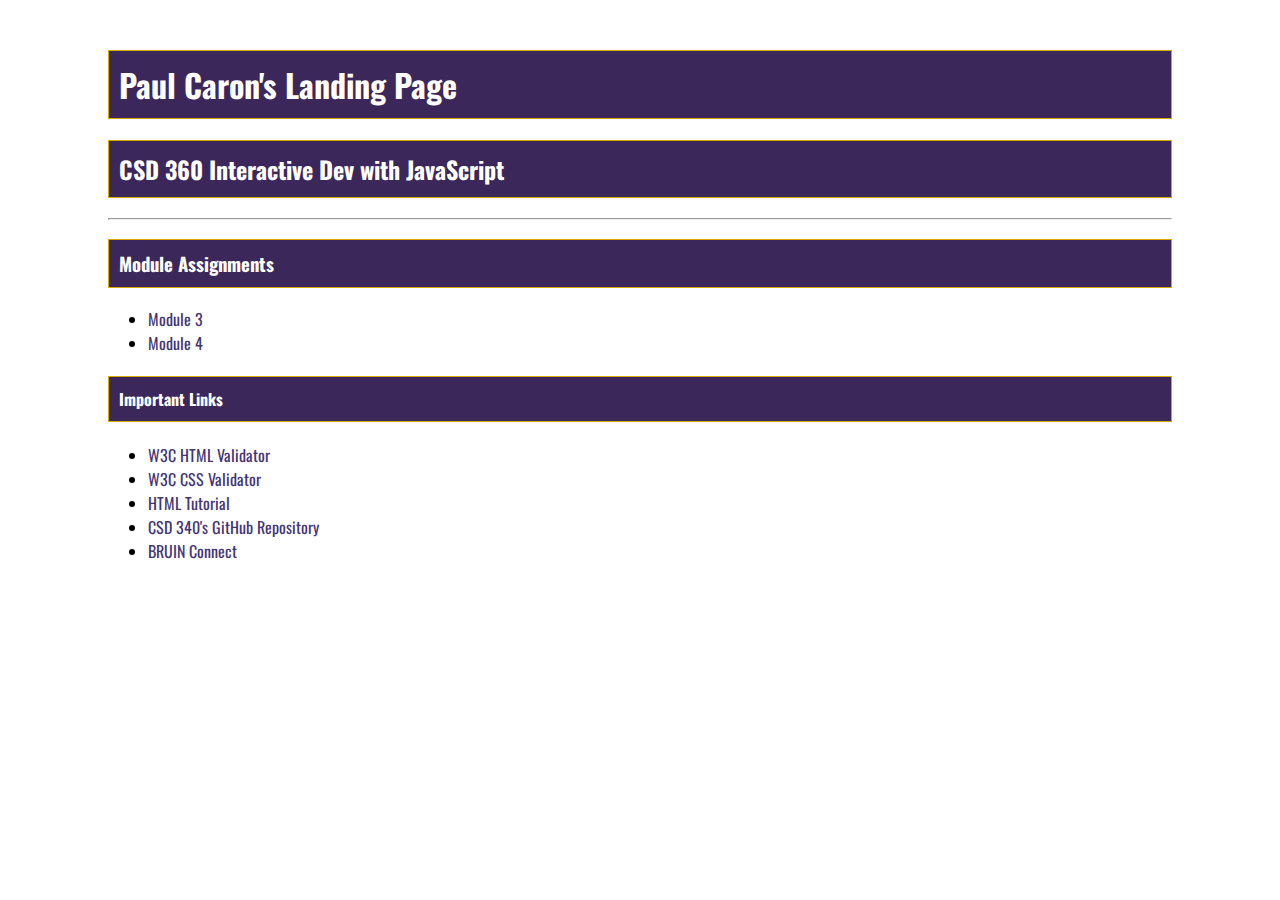
<file: index.html>
<!doctype html>
<html lang="en">
<head>
<meta charset="utf-8">
<link rel="stylesheet" type="text/css" href="Module_3/site.css" />	
<title>Paul Caron's CSD340 Landing Page</title>	
<meta name="Description" content=""/>
<meta name="Keywords" content="Javascript, Bellevue University"/>
<meta name="robots" content="nofollow" />
<link rel="preconnect" href="https://fonts.googleapis.com">
<link rel="preconnect" href="https://fonts.gstatic.com" crossorigin>
<link href="https://fonts.googleapis.com/css2?family=Oswald:wght@300;500;700&family=Quattrocento:wght@400;700&display=swap" rel="stylesheet">
</head>

<body>
	<div id="container">
	<h1>Paul Caron's Landing Page</h1>
	<h2>CSD 360 Interactive Dev with JavaScript</h2>
	<hr/>
	<h3>Module Assignments</h3>
	<ul>
		<li><a href="Module_3/module3assignment.html" target="_blank">Module 3</a></li>	
		<li><a href="Module_4/module4assignment.html" target="_blank">Module 4</a></li>
		
	</ul>
	<!--
	<h3>Projects</h3>
	<ul>
		<li><a href="#"></a></li>
		
	</ul>	
	-->
	<h4>Important Links</h4>
	<ul>
		<li><a href="https://validator.w3.org/">W3C HTML Validator</a></li>
		<li><a href="http://jigsaw.w3.org/css-validator/">W3C CSS Validator</a></li>
		<li><a href="https://www.w3schools.com/html/">HTML Tutorial</a></li>
		<li><a href="https://github.com/pcaron34/csd-340">CSD 340's GitHub Repository</a></li>
		<li><a href="https://bruinconnect.bellevue.edu/">BRUIN Connect</a></li>
	</ul>
	</div>
</body>
</html>
</file>
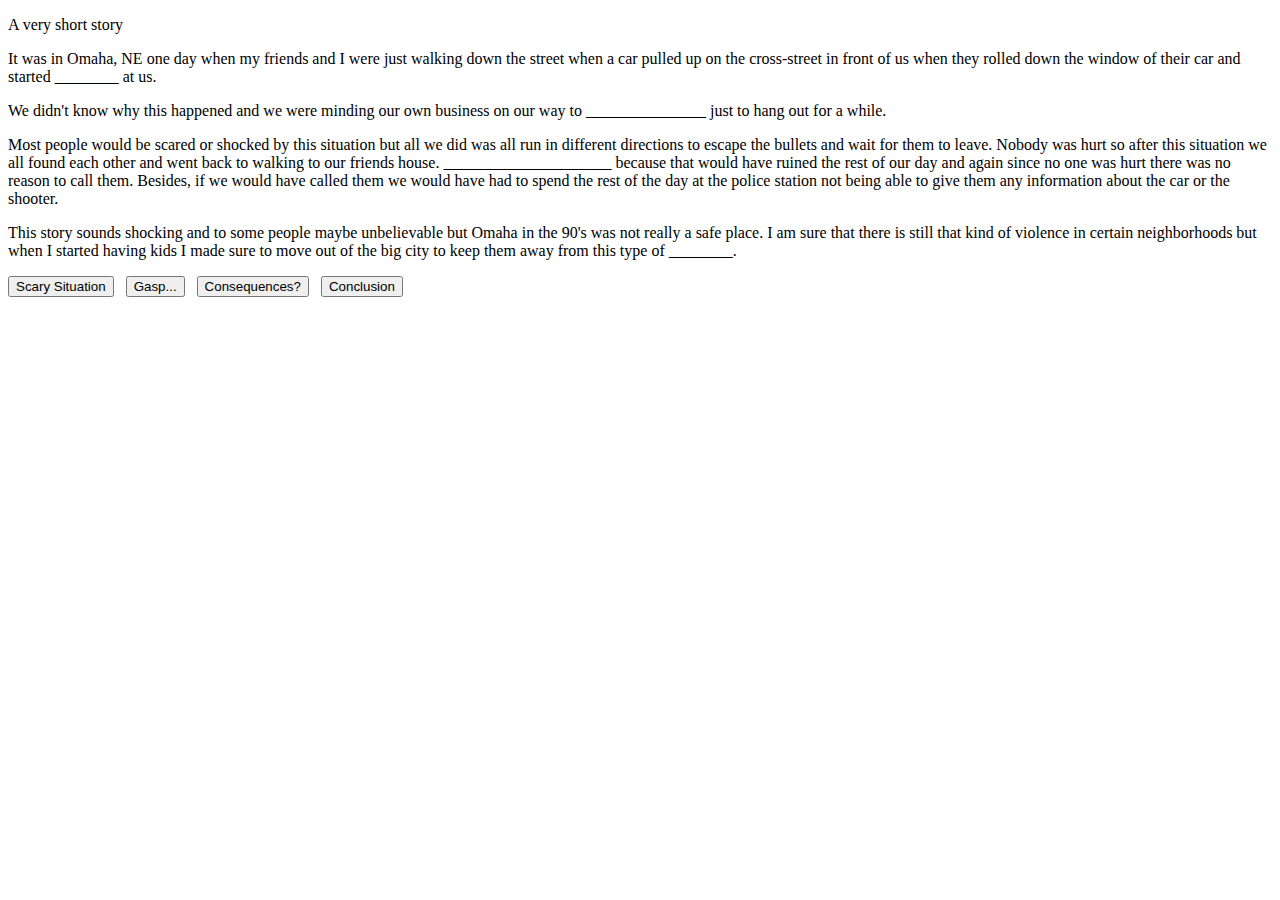
<file: Module_3/module3assignment.html>
<!DOCTYPE html>

<html lang="en">

<!--
Paul Caron
8/15/22
Module 3 Assignment
-->

<head>

<script>

var scarySituation = "shooting";

var strangeDays = "a friends house";

var noPoint = "No police were called";

var conclusion = "bullcrap";

</script>

</head>

<body>      

   <p> A very short story </p>

   <p>It was in Omaha, NE one day when my friends and I were just walking down the street
   when a car pulled up on the cross-street in front of us when they rolled down the
   window of their car and started <span id = "scarySituation">________</span> at us.</p>

   <p>We didn't know why this happened and we were minding our own business on our way
   to <span id="strangeDays">_______________</span> just to hang out for a while.</p>

   <p>Most people would be scared or shocked by this situation but all we did was all run in
   different directions to escape the bullets and wait for them to leave. Nobody was hurt so after this situation we all found each other and went back to walking to our friends house. <span id = "noPoint">_____________________</span> because that would have ruined the rest of our day and again since no one was hurt there was no reason to call them. Besides, if we would have called them we would have had to spend the rest of the day at the police station not being able to give them any information about the car or the shooter.</p>

   <p>This story sounds shocking and to some people maybe unbelievable but Omaha in the 90's was not really a safe place. I am sure that there is still that kind of violence in certain neighborhoods but when I started having kids I made sure to move out of the big city to keep them away from this type of <span id="conclusion">________</span>.</p>

   <p>
   <button type="button" onclick="document.getElementById('scarySituation').innerHTML = scarySituation">Scary Situation</button> &nbsp;

   <button type="button" onclick="document.getElementById('strangeDays').innerHTML = strangeDays">Gasp...</button> &nbsp;

   <button type="button" onclick="document.getElementById('noPoint').innerHTML = noPoint">Consequences?</button> &nbsp;

   <button type="button" onClick="document.getElementById('conclusion').innerHTML = conclusion">Conclusion</button>

   </p>


</body>

</html>
</file>
<file: Module_3/site.css>
@charset "utf-8";
/* CSS Document */


body{
	font-family: 'Oswald', Verdana, Arial, sans-serif;
}

#container{
	margin-top: 50px;
	margin-left: 100px;
	margin-right: 100px;
}

h1,h2,h3,h4{
	background-color: #3c275a;
	color: #fff;
	border: 1px;
	border-style: solid;
	border-color: #d6a800;
	padding: 10px;
}

a:link{
	color: #453674;
	text-decoration: none;
}

a:hover{
	background-color: #d6a800;
	color: #4f3674;
}

a:visited{
	color: #3c275a;
}
</file>
